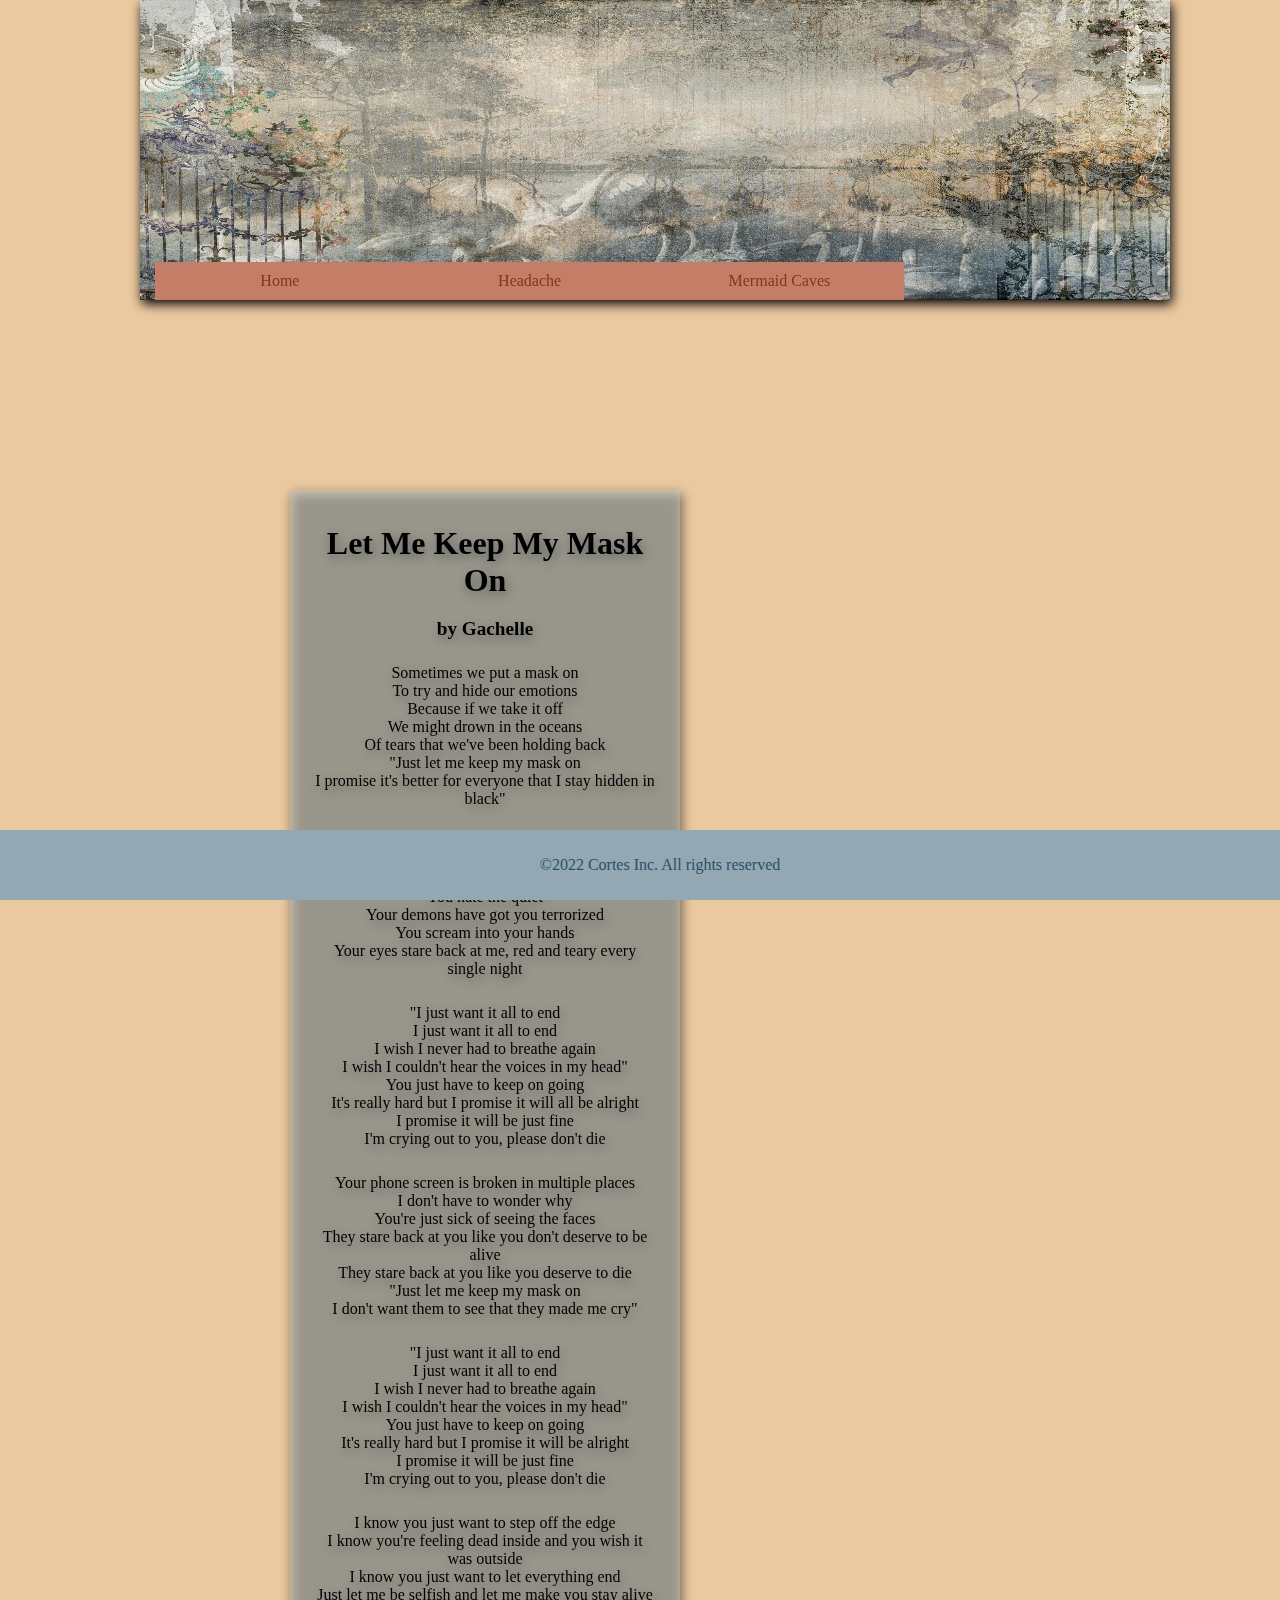
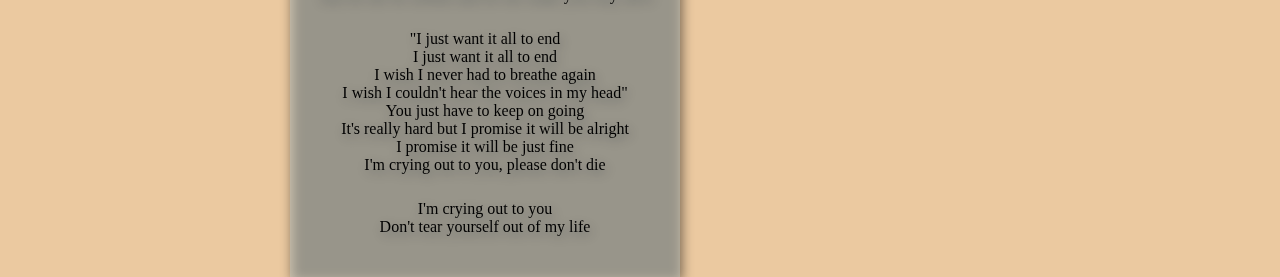
<file: index.html>
<html lang="en">
<head>
    <meta charset="UTF-8">
    <meta http-equiv="X-UA-Compatible" content="IE=edge">
    <meta name="viewport" content="width=device-width, initial-scale=1.0">
    <link href="styles.css" rel="stylesheet" type="" />
    <title>Let Me Keep My Mask On</title>
</head>
<body class="poem">
    <header class="poem">
        <nav class="mainNav"> 
            <ul>
                <li><a href="index.html">Home</a></li>  
                <li><a href="headache.html">Headache</a></li> 
                <li><a href="mermaidCaves.html">Mermaid Caves</a></li> 
            </ul>
        </nav>
	</header>
	<article class="poem">
		<div class="content">
		
			<h2 class="title">Let Me Keep My Mask On</h2>
			
			<h3 class="author">by Gachelle</h3>
			
			<p>Sometimes we put a mask on<br>
			To try and hide our emotions<br>
			Because if we take it off<br>
			We might drown in the oceans<br>
            Of tears that we've been holding back<br>
            "Just let me keep my mask on<br>
            I promise it's better for everyone that I stay hidden in black"</p>

            <p>
                A bed never looked so good before<br>
                You're tired, you're tired<br>
                But you don't want to sleep anymore<br>
                You hate the quiet<br>
                Your demons have got you terrorized<br>
                You scream into your hands<br>
                Your eyes stare back at me, red and teary every single night<br>
            </p>

            <p>
                "I just want it all to end<br>
                I just want it all to end<br>
                I wish I never had to breathe again<br>
                I wish I couldn't hear the voices in my head"<br>
                You just have to keep on going<br>
                It's really hard but I promise it will all be alright<br>
                I promise it will be just fine<br>
                I'm crying out to you, please don't die
            </p>

            <p>
                Your phone screen is broken in multiple places<br>
                I don't have to wonder why<br>
                You're just sick of seeing the faces<br>
                They stare back at you like you don't deserve to be alive<br>
                They stare back at you like you deserve to die<br>
                "Just let me keep my mask on<br>
                I don't want them to see that they made me cry"
            </p>

            <p>
                "I just want it all to end<br>
                I just want it all to end<br>
                I wish I never had to breathe again<br>
                I wish I couldn't hear the voices in my head"<br>
                You just have to keep on going<br>
                It's really hard but I promise it will be alright<br>
                I promise it will be just fine<br>
                I'm crying out to you, please don't die
            </p>

            <p>
                I know you just want to step off the edge<br>
                I know you're feeling dead inside and you wish it was outside<br>
                I know you just want to let everything end<br>
                Just let me be selfish and let me make you stay alive
            </p>

            <p>
                "I just want it all to end<br>
                I just want it all to end<br>
                I wish I never had to breathe again<br>
                I wish I couldn't hear the voices in my head"<br>
                You just have to keep on going<br>
                It's really hard but I promise it will be alright<br>
                I promise it will be just fine<br>
                I'm crying out to you, please don't die
            </p>

            <p>
                I'm crying out to you<br>
                Don't tear yourself out of my life<br>
            </p>


			</div>
	</article>	
	<!-- <script	src="storytimeBuild.js" ></script> -->
</body>
<footer id="foot">
    <p>&copy;2022 Cortes Inc. All rights reserved</p>
</footer>

</html>
</file>
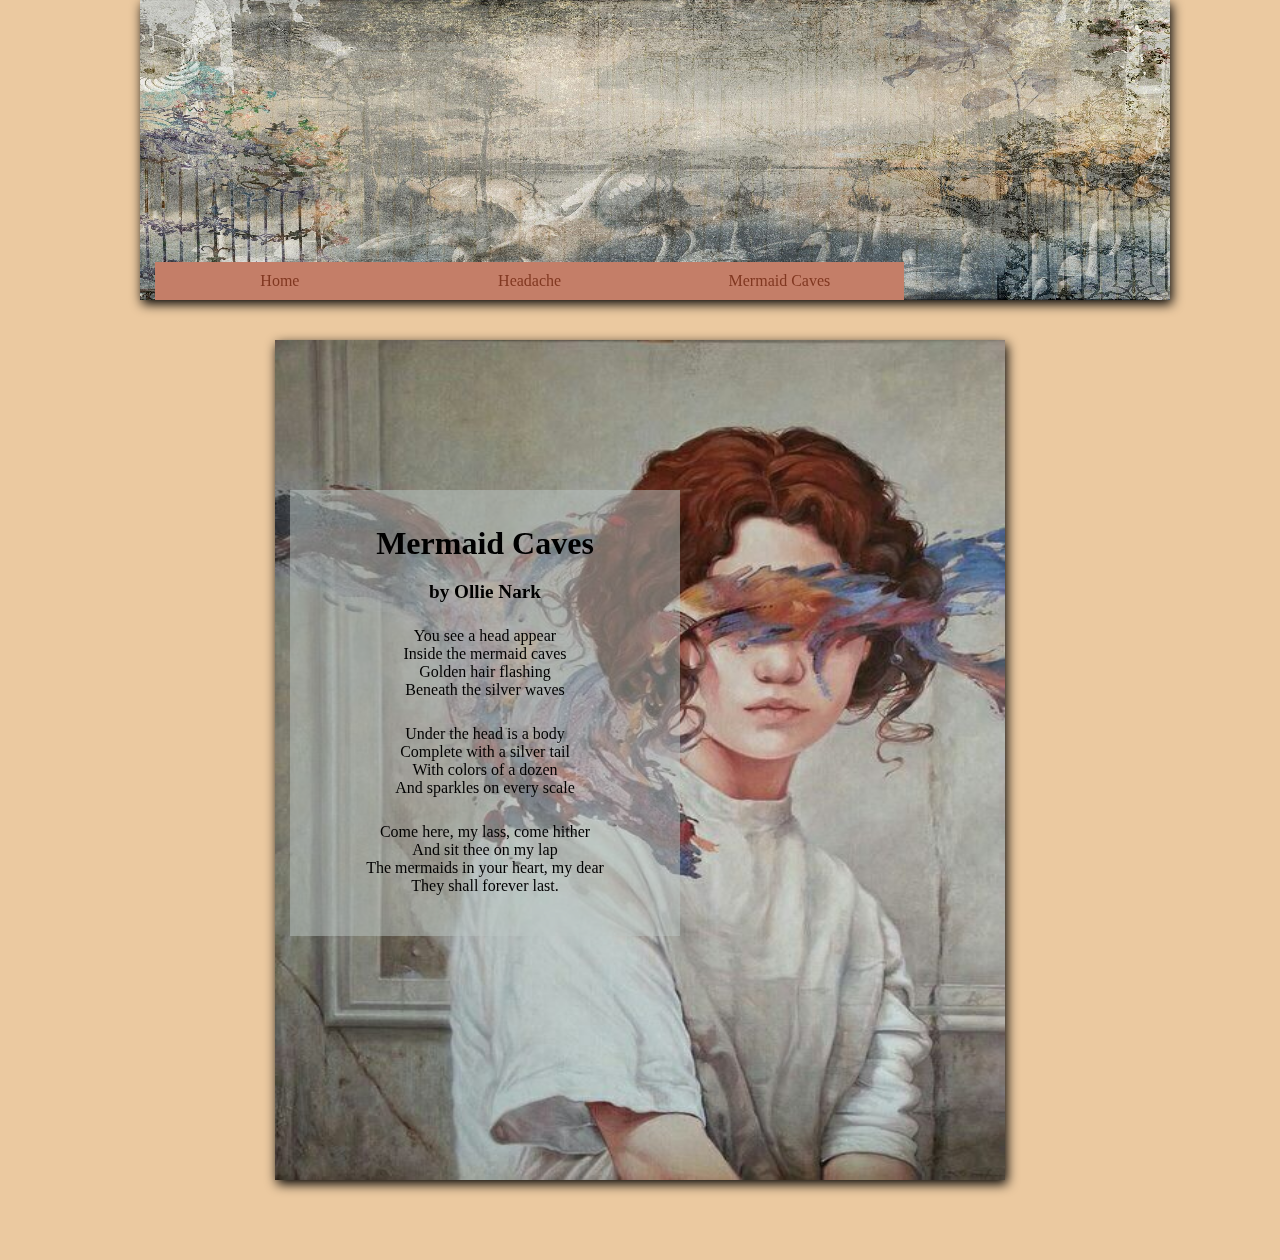
<file: mermaidCaves.html>
<html lang="en">
<head>
    <meta charset="UTF-8">
    <meta http-equiv="X-UA-Compatible" content="IE=edge">
    <meta name="viewport" content="width=device-width, initial-scale=1.0">
    <link href="styles.css" rel="stylesheet" type="" />
    <title>Mermaid Caves</title>
</head>
<body class="poem">
    <header class="poem">
        <nav class="mainNav"> 
            <ul>
                <li><a href="index.html">Home</a></li>  
                <li><a href="headache.html">Headache</a></li> 
                <li><a href="mermaidCaves.html">Mermaid Caves</a></li> 
            </ul>
        </nav>
    </header>
    <article class="poem" id="Mermaid">
        <div class="content">
        
            <h2 class="title">Mermaid Caves</h2>
            
            <h3 class="author">by Ollie Nark</h3>
            
            <p>You see a head appear<br>
            Inside the mermaid caves<br>
            Golden hair flashing<br>
            Beneath the silver waves</p>

            <p>Under the head is a body<br>
            Complete with a silver tail<br>
            With colors of a dozen<br>
            And sparkles on every scale</p>

            <p>Come here, my lass, come hither<br>
            And sit thee on my lap<br>
            The mermaids in your heart, my dear<br>
            They shall forever last.</p>
            </div>
    </article>
    
</body>
</html>
</file>
<file: styles.css>
body
{
	background-color: #EBC9A0;
	max-width: 1000px;
	margin: auto;
}

@font-face {
	font-family: celtic-garamond;
	src: url("FontsFree-Net-CELTG___.ttf");
}
/* */
/* Generic article styles */
article
{
	padding-bottom: 150px;
}

h2.title
{
	margin: 15px;
	font-size: 2em;
	
}

h3.author
{
	
	font-size: 1.2em;
}

div.content p
{
	padding: 5px;
}

/* Story styles*/
article.story div.title-wrap
{
	background-image: url('../photos/mossyforrest.png');
	background-size: cover;
	background-repeat: no-repeat;
	/*width: 85%;*/
	margin: 0 auto 50px;
	padding: 50px 0px;
	background-position: center;
	
}

article.story h2.title-text
{
	margin: 15px;
	font-size: 3em;
	text-align: center;
	font-family: celtic-garamond;
}

/* Poem Styles */

article.poem
{
	font-family: Copperplate, Papyrus, fantasy;
	/*background-image: url('../photos/BloodHandsHeartPhoto.png');*/
	background-size: 100% 100%;
	width: 75%;
	height: 100%;
	min-width: 150px;
	max-width: 700px;
    margin: 40px auto 80px;
    padding: 150px 15px;
	filter: drop-shadow(2px 4px 6px black);
}

article.poem#Mermaid
{
    background-image: url('../photos/catiepaintface.png');
    height: 60%;
}

article.poem .content
{
	background: rgba(187, 197, 196, 0.5);
    width: 50%;
	text-align: center;
	padding: 20px;
}


/* Nav styles -- DON'T MESS WITH THIS*/

header
{
	background-image: url('../photos/mainnav.png');
	background-size: 100% 100%;
	width: 100%;
	min-width: 150px;
	max-width: 1000px;
    margin: auto auto;
    padding: 150px 15px;
	filter: drop-shadow(2px 4px 6px black);
}

nav.mainNav
{
	display: block;
	overflow: hidden;
	width: 97%;
	min-width: 680px;
	float: right;
	clear: right;
	bottom: 0;
	position: fixed;
}

nav.mainNav ul
{
	list-style-type: none;
	padding: 0px;
}


nav.mainNav li a 
{
	text-decoration: none;
	padding: 15px 25px;
	color: #803720;
	width: 25%;
	padding: 10px 0px;
	display: block;
	float: left;
	text-align: center;
	background-color: #C47E68;
}

nav.mainNav li a:hover 
{
  background-color: #EBB2A0;
  color: #803720;
}


nav.mainNav li a:active 
{
  background-color: #688596;
  color: #183C51;
}

/*   Footer Styles   */

footer#foot
{
	margin: auto;
	text-align: center;
	display: block;
	padding: 10px 20px;
	background: #94A8B4;
	color: #2B5066;
	position: fixed;
    bottom: 0;
    width: 100%;
	left: 0;
}

/*     Media Query    */

@media screen and (max-width: 575px) 
{
	
	nav.mainNav
	{
		display: block;
		overflow: hidden;
		width: 20%;
		min-width: 680px;
		float: right;
		clear: right;
		bottom: 0;
		position: fixed;
	}

	nav.mainNav li a 
	{
		padding: 15px 25px;
		width: 25%;
		line-height: 100%;
		padding: 10px 0px;
		display: block;
		float: none;
		text-align: center;
		font-size: 2em;
	}
		
	article.poem
	{
		/*background-image: url(../photos/BloodHandsHeartPhoto.png);*/
		background: rgba(187, 197, 196, 0.5);
		width: 100%;
		min-width: 320px;
		height: 100%;
		text-align: center;
		padding: 20px;
	}



}
</file>
